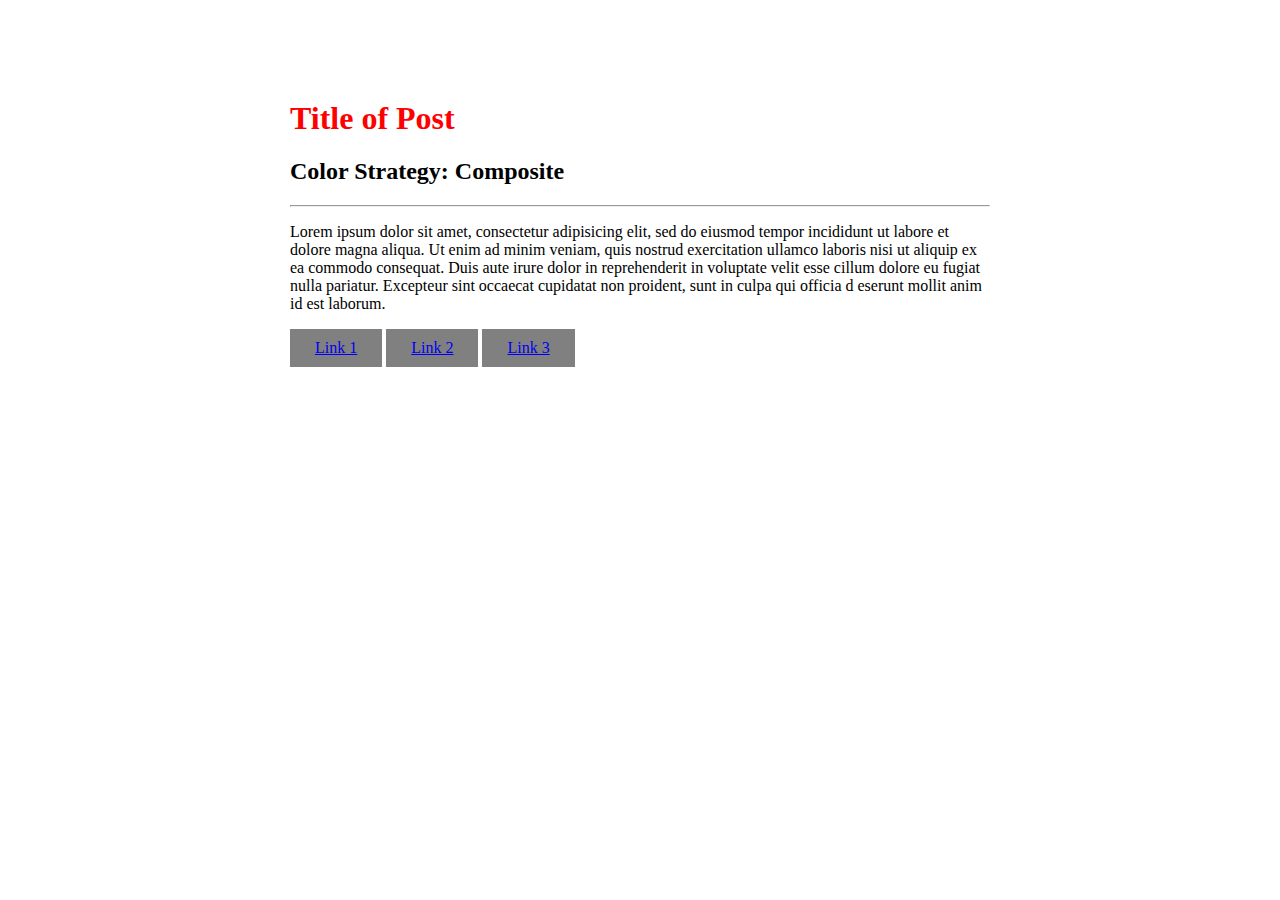
<file: assets/assignment1/index.html>
<!DOCTYPE html>
<html>
    <head>
        <meta charset="utf-8">
        <title>Font and Color</title>
        <link rel="stylesheet" href="./css/base-styles.css">
        <link rel="stylesheet" href="./css/mystyles.css">
    </head>
    <body class='sophisticated'>
        <div class="wrapper">
            <h1>Title of Post</h1>
            <h2>Color Strategy: Composite</h2>
            <hr/>
            <p>Lorem ipsum dolor sit amet, consectetur adipisicing elit,
                sed do eiusmod tempor incididunt ut labore et dolore magna
                aliqua. Ut enim ad minim veniam, quis nostrud exercitation
                ullamco laboris nisi ut aliquip ex ea commodo consequat.
                Duis aute irure dolor in reprehenderit in voluptate velit
                esse cillum dolore eu fugiat nulla pariatur. Excepteur sint
                occaecat cupidatat non proident, sunt in culpa qui officia d
                eserunt mollit anim id est laborum.
            </p>
            <a href="#">Link 1</a>
            <a href="#">Link 2</a>
            <a href="#">Link 3</a>

        </div>
    </body>
</html>
</file>
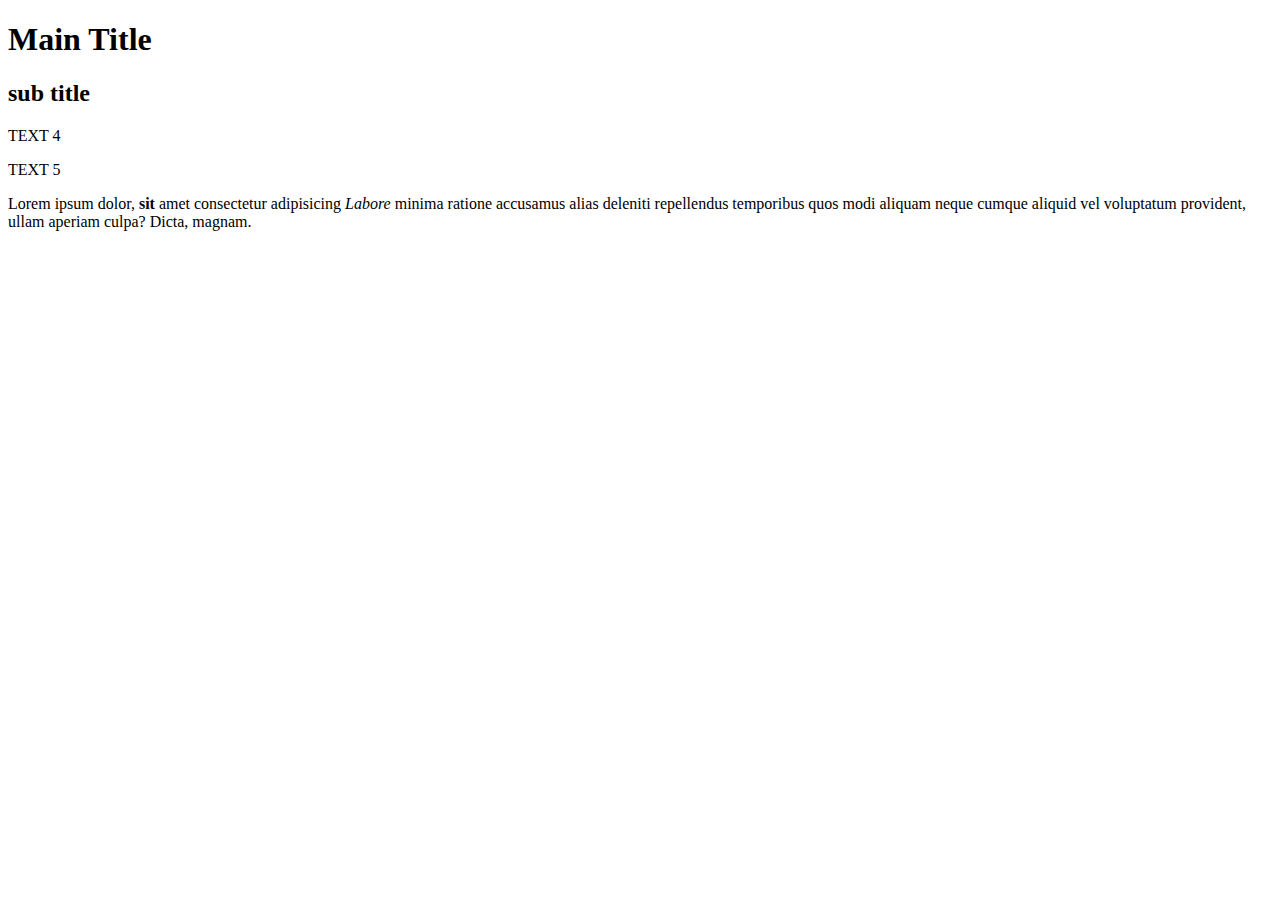
<file: instructorCode/01-Basics/01-HML BASICS/index.html>
<!DOCTYPE html>
<html>

<head>
    <meta charset="utf-8" />
    <title>Home Page</title>
</head>

<body>
    <h1>Main Title</h1>
    <h2>sub title</h2>

    <!-- this is the main section -->
    <p>TEXT 4</p>
    <p>TEXT 5</p>

    <p>
        Lorem ipsum dolor, <strong>sit</strong> amet consectetur adipisicing
        <em>Labore</em> minima ratione accusamus alias deleniti repellendus
        temporibus quos modi aliquam neque cumque aliquid vel voluptatum
        provident, ullam aperiam culpa? Dicta, magnam.
    </p>
</body>

</html>
</file>
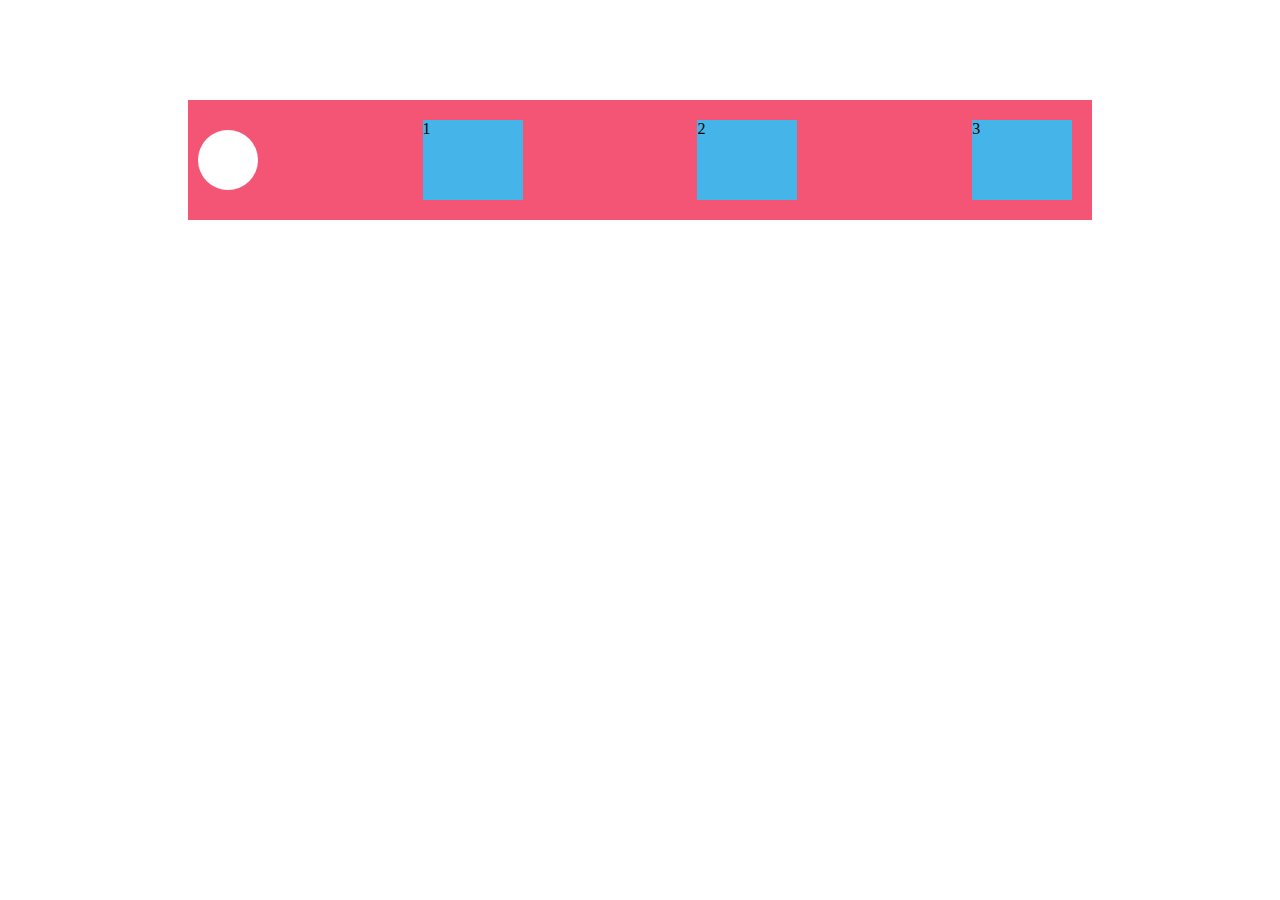
<file: instructorCode/03-Layout/05-Flexbox/index.html>
<!DOCTYPE html>
<html lang="en">
<head>
    <meta charset="UTF-8">
    <meta name="viewport" content="width=device-width, initial-scale=1.0">
    <meta http-equiv="X-UA-Compatible" content="ie=edge">
    <link rel="stylesheet" href="./styles.css">
    <title>Document</title>
</head>
<body>

    <div class='flex-container'>
        <div class='logo'></div>
        <div class='box box-1'>1</div>
        <div class='box box-2'>2</div>
        <div class='box box-3'>3</div>
       
    </div>

    
</body>
</html>
</file>
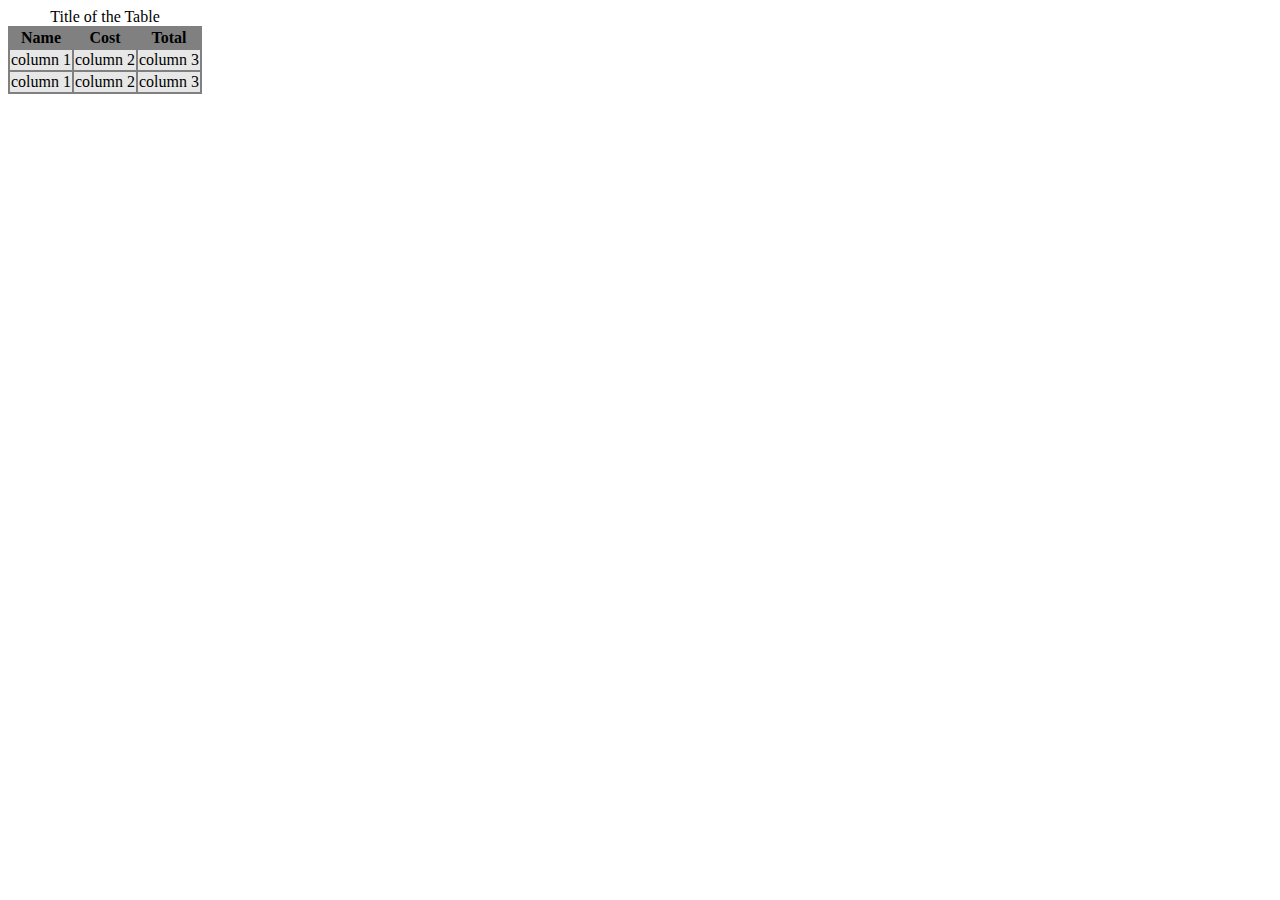
<file: instructorCode/04-Components/01 Table/index.html>
<!DOCTYPE html>
<html lang="en">
<head>
    <meta charset="UTF-8">
    <meta name="viewport" content="width=device-width, initial-scale=1.0">
    <meta http-equiv="X-UA-Compatible" content="ie=edge">
    <title>Document</title>
</head>

<style>

table {
    background: grey;
}

td {
    background: #e7e7e7;
}
</style>
<body>
    <table>
        <caption>Title of the Table</caption>
        <thead>
            <tr>
                <th>Name</th>
                <th>Cost</th>
                <th>Total</th>
            </tr>
        </thead>
        <tbody>
            <tr>
                <td>column 1</td>
                <td>column 2</td>
                <td>column 3</td>
            </tr>

            <tr>
                <td>column 1</td>
                <td>column 2</td>
                <td>column 3</td>
            </tr>
        </tbody>

    </table>

    
</body>
</html>
</file>
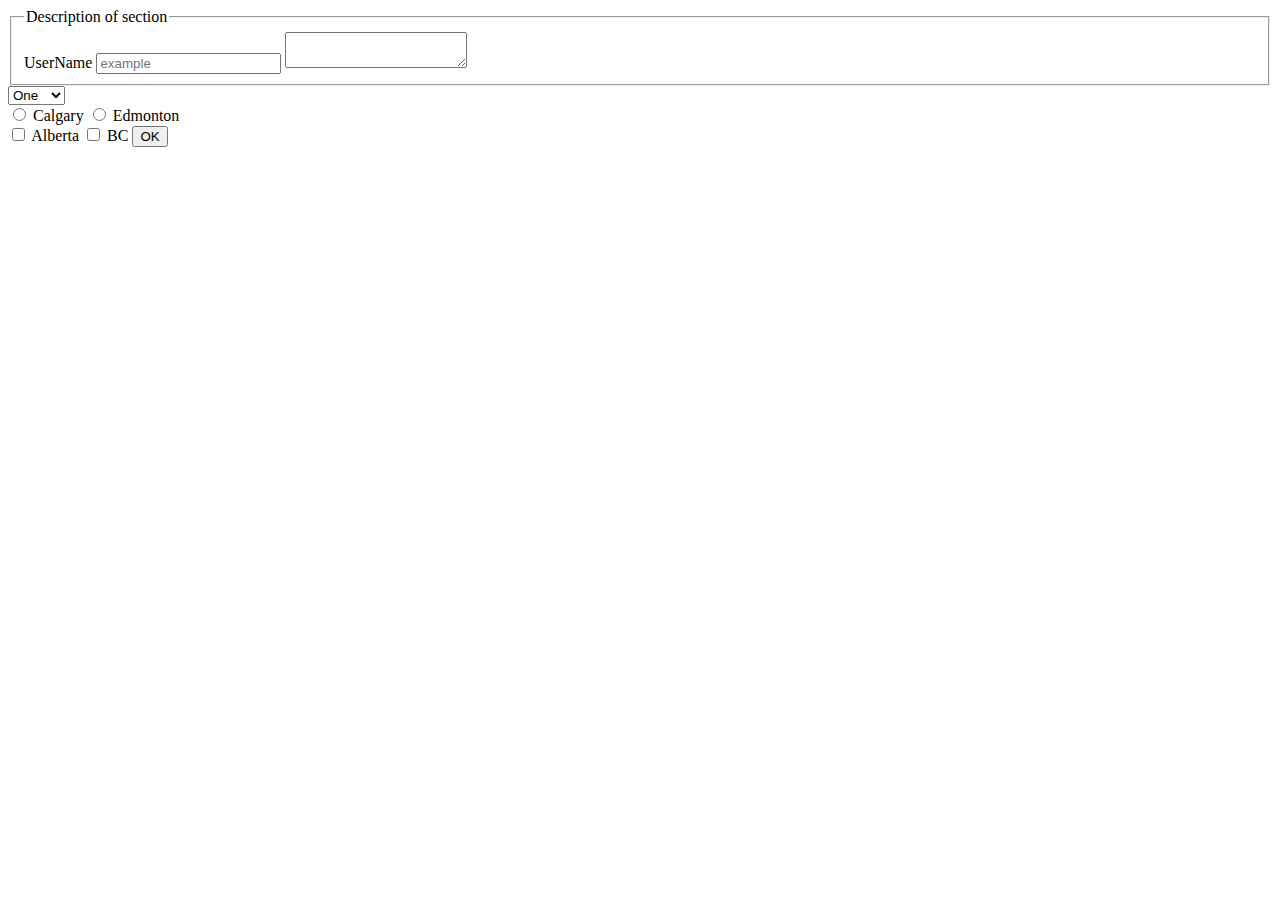
<file: instructorCode/04-Components/02 Forms/index.html>
<!DOCTYPE html>
<html lang="en">
<head>
    <meta charset="UTF-8">
    <meta name="viewport" content="width=device-width, initial-scale=1.0">
    <meta http-equiv="X-UA-Compatible" content="ie=edge">
    <title>Document</title>
</head>
<body>
    <form 
        action="https://form-submit.com" 
        method='post'
    >
        <fieldset>
            <legend>Description of section</legend>
            <!-- TEXT INPUT -->
            <label for='username'>
                UserName
                <input 
                    type='text' 
                    id='username'
                    name='username' 
                    placeholder='example'/>
            </label>

            <!-- TEXT AREA -->
            <textarea name='textarea'></textarea>
        </fieldset>


        <!-- SELECT INPUT -->
        <select name='select'>
            <option value='one'>One</option>
            <option value='two'>Two</option>
            <option value='three'>Three</option>
        </select>
        <br/>

        <!-- RADIO INPUT -->
        <input 
            type='radio'
            name='city'
            value='calgary'
            id='calgary'/>
        <label for='calgary'>Calgary</label>

        <input 
            type='radio'
            name='city'
            value='edmonton'
            id='edmonton'/>
        <label for='edmonton'>Edmonton</label>

        
        <br />

        <!-- CHECKBOX INPUT -->
        <input 
            type='checkbox' 
            name='province'
            value='alberta'
            id='alberta'/>
        <label for='alberta'>Alberta</label>

        <input 
            type='checkbox' 
            name='province'
            value='bc'
            id='bc'/>
        <label for='bc'>BC</label>




        <!-- SUBMIT 
        this is note for me
        
        -->
        <input type='submit' value='OK'/>



    </form>

    
</body>
</html>
</file>
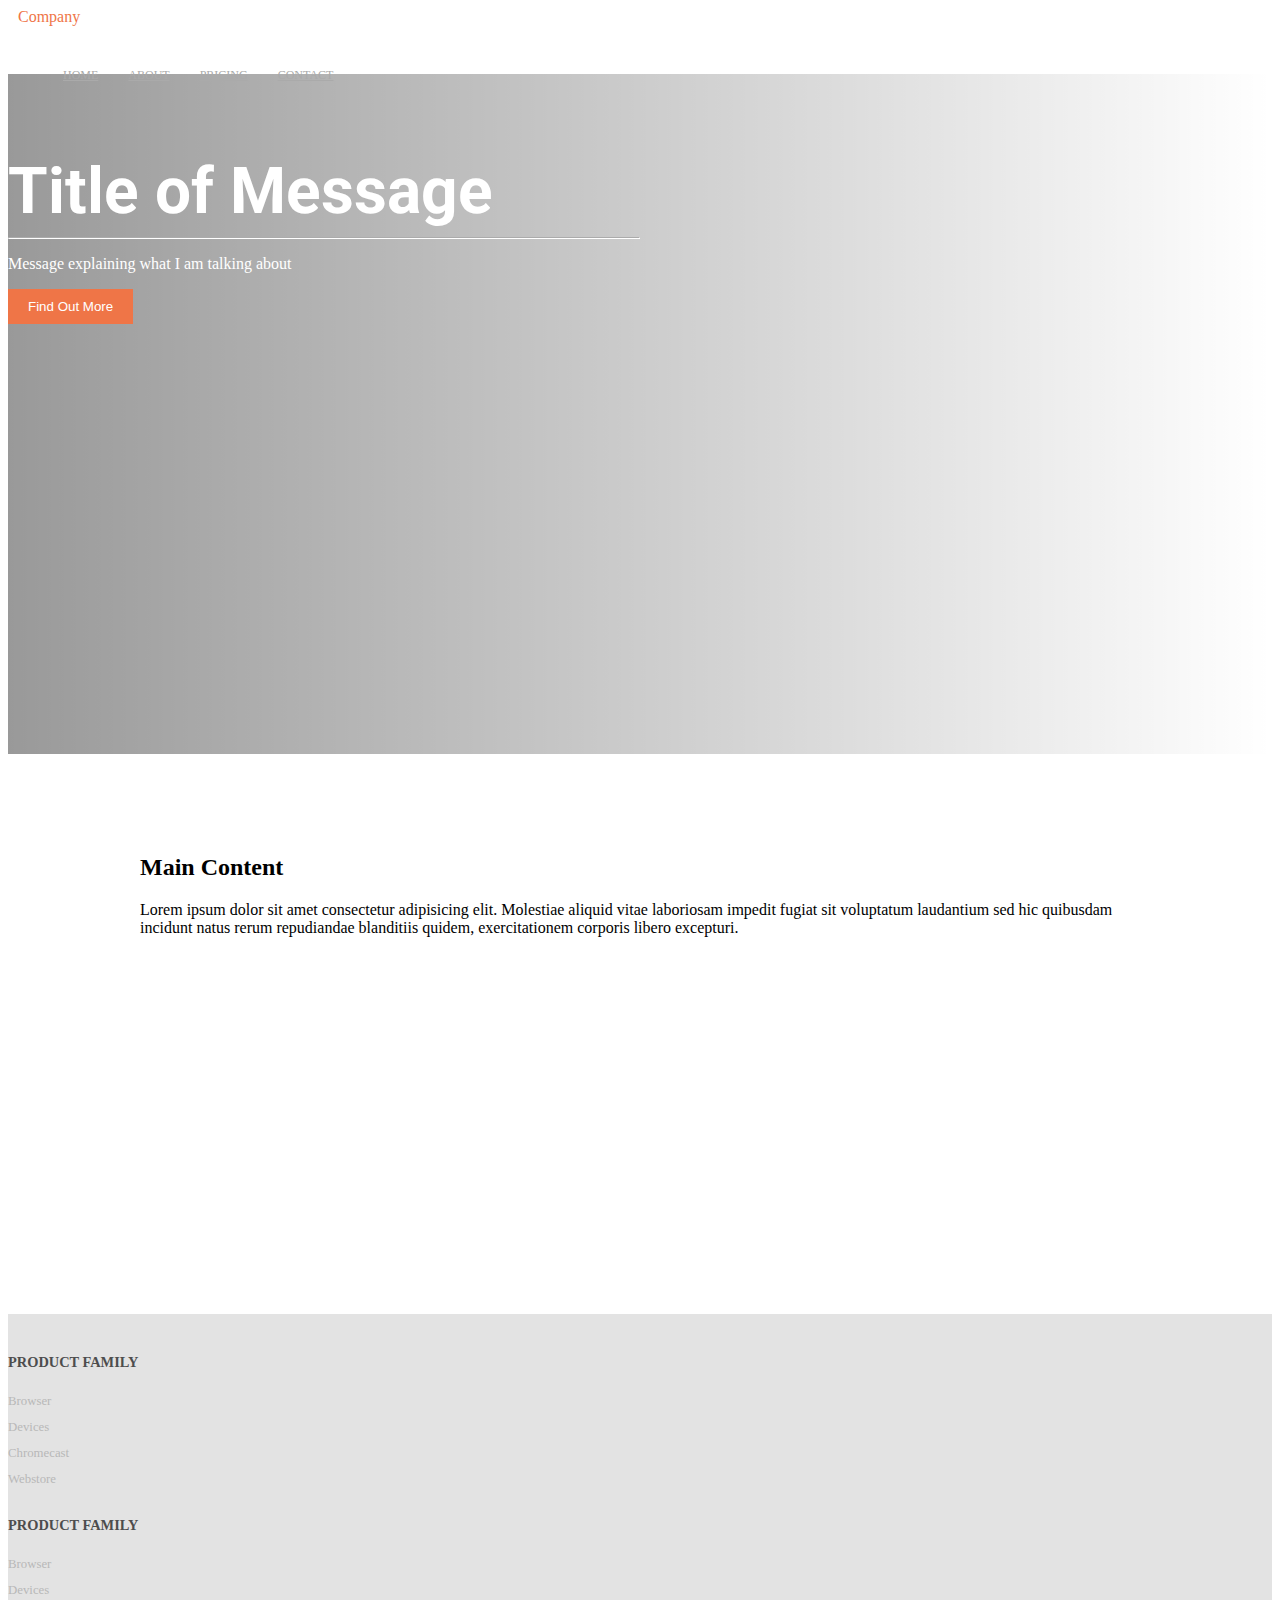
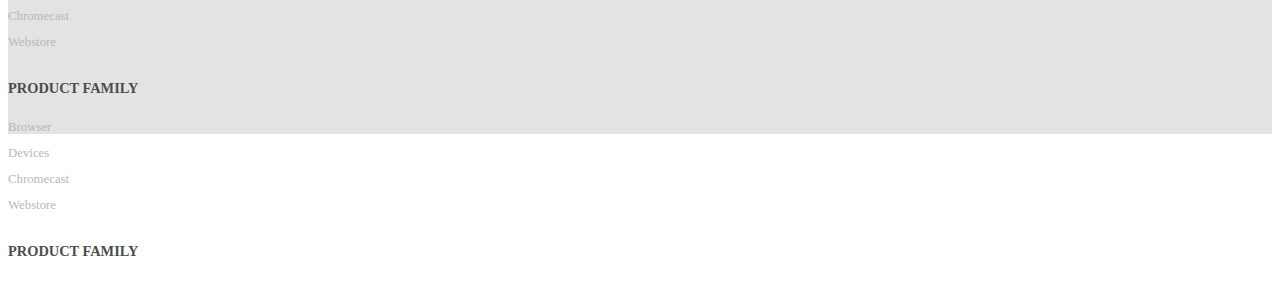
<file: instructorCode/04-Components/03 HomePage/index.html>
<!DOCTYPE html>
<html>
    <head>
        <meta charset="utf-8">
        <title></title>
        <link rel="stylesheet" href="https://stackpath.bootstrapcdn.com/bootstrap/4.1.3/css/bootstrap.min.css" integrity="sha384-MCw98/SFnGE8fJT3GXwEOngsV7Zt27NXFoaoApmYm81iuXoPkFOJwJ8ERdknLPMO"
            crossorigin="anonymous">
   

        <link rel="stylesheet" href="https://use.fontawesome.com/releases/v5.3.1/css/all.css" integrity="sha384-mzrmE5qonljUremFsqc01SB46JvROS7bZs3IO2EmfFsd15uHvIt+Y8vEf7N7fWAU"
            crossorigin="anonymous">
    
        <link href="https://fonts.googleapis.com/css?family=Playfair+Display:400,700|Roboto:300,400,700" rel="stylesheet">
        <link rel="stylesheet" href="./css/styles.css">
    </head>
    <body>


        <!-- * * * * * * * * * * * * * * *
        Header
        * * * * * * * * * * * * * * * -->
        <header>
            <div class='container d-flex align-items-stretch h-100'> 
                <div class='logo d-flex align-items-center'>
                    <i class="fas fa-paper-plane"></i>
                    <span>Company</span>
                </div>

                <ul>
                    <li><a href="#">Home</a></li>
                    <li><a href="#">About</a></li>
                    <li><a href="#">Pricing</a></li>
                    <li><a href="#">Contact</a></li>
                </ul>

                <button class='hamburger-icon'>
                    <i class="fas fa-bars"></i>
                </button>
            </div>
        </header>






        <!-- * * * * * * * * * * * * * * *
        Hero
        * * * * * * * * * * * * * * * -->
        <div class="hero">
            <div class='container'>
                <div class='hero-content'>
                    <h1>Title of Message</h1>
                    <hr>
                    <p>Message explaining what
                        I am talking about
                    </p>
                    <button>Find Out More</button>
                </div>
            </div>
        </div>



        <!-- * * * * * * * * * * * * * * *
        Main
        * * * * * * * * * * * * * * * -->
        <main>
            <div class='wrapper'>
                <h2>Main Content</h2>
                <p>Lorem ipsum dolor sit amet consectetur adipisicing elit. Molestiae aliquid vitae laboriosam impedit fugiat sit voluptatum laudantium sed hic quibusdam incidunt natus rerum repudiandae blanditiis quidem, exercitationem corporis libero excepturi.</p>
            </div>
        </main>

        <footer>
            <div class='container'>
                <div class='row'>

                    <div class='col-sm-12 col-md-6 col-lg-3'>
                        <h2>Product Family</h2>
                        <ul>
                            <li><a href="#">Browser</a></li>
                            <li><a href="#">Devices</a></li>
                            <li><a href="#">Chromecast</a></li>
                            <li><a href="#">Webstore</a></li>
                        </ul>
                    </div>

                    <div class='col-sm-12 col-md-6 col-lg-3'>
                        <h2>Product Family</h2>
                        <ul>
                            <li><a href="#">Browser</a></li>
                            <li><a href="#">Devices</a></li>
                            <li><a href="#">Chromecast</a></li>
                            <li><a href="#">Webstore</a></li>
                        </ul>
                    </div>

                    <div class='col-sm-12 col-md-6 col-lg-3'>
                        <h2>Product Family</h2>
                        <ul>
                            <li><a href="#">Browser</a></li>
                            <li><a href="#">Devices</a></li>
                            <li><a href="#">Chromecast</a></li>
                            <li><a href="#">Webstore</a></li>
                        </ul>
                    </div>

                    <div class='col-sm-12 col-md-6 col-lg-3'>
                        <h2>Product Family</h2>
                        <ul class='social-icons'>
                            <li><a href="#"><i class="fab fa-facebook-f fa-lg"></i></a></li>
                            <li><a href="#"><i class="fab fa-facebook-f fa-lg"></i></a></li>
                            <li><a href="#"><i class="fab fa-facebook-f fa-lg"></i></a></li>
                            <li><a href="#"><i class="fab fa-facebook-f fa-lg"></i></a></li>
                        </ul>
                    </div>

                </div>
            </div>
        </footer>

    </body>





 












</html>
</file>
<file: assets/assignment1/css/base-styles.css>
.wrapper {
    margin: 0 auto;
    width: 90%;
    max-width: 700px;
    margin-top: 100px;
}

a {
    display: inline-block;
    padding: 10px 25px;
    background: grey;
}

@media (max-width: 700px) {
    .wrapper {
        margin-top: 40px;
    }
}
</file>
<file: assets/assignment1/css/mystyles.css>
/* Sophisticated */

.sophisticated h1 {
    color: red;
}




/* Relaxed */
</file>
<file: instructorCode/03-Layout/05-Flexbox/styles.css>
/* PARENT */
.flex-container {
    width: 70%;
    margin: 100px auto 0;
    background: #f55574;
    height: 100px;
    padding: 10px;

    display: flex;

    /* values: row, column */
    flex-direction: row; 
    justify-content: space-between;
    align-items: center;

    flex-wrap: wrap;
}

/* CHILD */
.box {
    height: 80px;
    width: 100px;
    background: #45b5e9;
    margin: 10px;
    flex-basis: 100px;
}

.logo {
    height: 60px;
    width: 60px;
    background: white;
    border-radius: 50px;
}
</file>
<file: instructorCode/04-Components/03 HomePage/css/styles.css>
/* * * * * * * * * * * * * * * * * * * * *
General
* * * * * * * * * * * * * * * * * * * * */

.wrapper {
  width: 80%;
  margin: 0 auto;
  max-width: 1000px;
}

h1 {
    font-family: 'Roboto', sans-serif;
}

.debugger {
    background: red;
}







/* * * * * * * * * * * * * * * * * * * * *
Header
* * * * * * * * * * * * * * * * * * * * */
header {
    height: 66px;
    background: white;
}

/* header .container {
    height: 66px;
} */

.logo {
    width: 100px;
    color: #ef7547;
    margin-right: auto;
}

.logo span {
    margin-left: 10px;
}


header ul {
    margin-bottom: 0;
    display: flex;
}

header ul li {
    list-style: none;
}

header ul li a {
    height: 66px;
    padding: 0 15px;

    display: flex;
    align-items: center;
    font-size: 12px;
    color: #aaa;
    text-transform: uppercase;
    font-weight: 300;
}

header ul li a:hover {
    background: #f3f3f3;
    text-decoration: none;
    color: #777;
}

.hamburger-icon {
    display: none;
    background: transparent;
    border: none;
}

@media (max-width: 600px) {
    header ul {
        display: none;
    }

    .hamburger-icon {
        display: block;
    }
}





/* * * * * * * * * * * * * * * * * * * * *
Hero
* * * * * * * * * * * * * * * * * * * * */
.hero {
    color: white;
    padding-top: 80px;
    height: 600px;
    background: 
        linear-gradient(
            90deg, 
            rgba(0,0,0,0.4), 
            rgba(0,0,0,0)), 
        url('https://www.google.com/chromebook/static/images/features-hero.jpg');
    background-size: cover;
    background-position: 100% 50%;
}

.hero-content {
    width: 50%;
}

.hero h1 {
    font-family: 'Roboto', sans-serif;
    font-size: 4em;
    margin: 0;
    font-weight: 700;
}

.hero hr {
    border-color: white;
}

.hero button {
    color: white;
    border: none;
    background: #ef7547;
    padding: 10px 20px;
}

.hero button:hover {
    cursor: pointer;
    background: #f18a64;
}

@media screen and (max-width: 600px) {
    .hero {
        height: 400px;
    }

    .hero-content {
        width: 100%;
    }
}




/* * * * * * * * * * * * * * * * * * * * *
Main
* * * * * * * * * * * * * * * * * * * * */
main {
    min-height: 400px;
    padding: 80px 0;
}


/* * * * * * * * * * * * * * * * * * * * *
Footer
* * * * * * * * * * * * * * * * * * * * */
footer {
    height: 300px;
    background: #e3e3e3;
    padding: 40px 0 80px;
}

footer h2 {
    color: #4d4d4d;
    font-size: 0.9em;
    text-transform: uppercase;
    margin: 0 0 20px 0;
}

footer ul {
    margin: 0 0 30px 0;
    padding: 0;
}

footer li {
    list-style: none;
    margin-top: 8px;
}

footer a {
    color: #b8b8b8;
    text-decoration: none;
    font-size: 0.8em;
    font-weight: 300;
}

.social-icons {
    display: flex;
}

.social-icons li {
    flex: 1;
}
</file>
